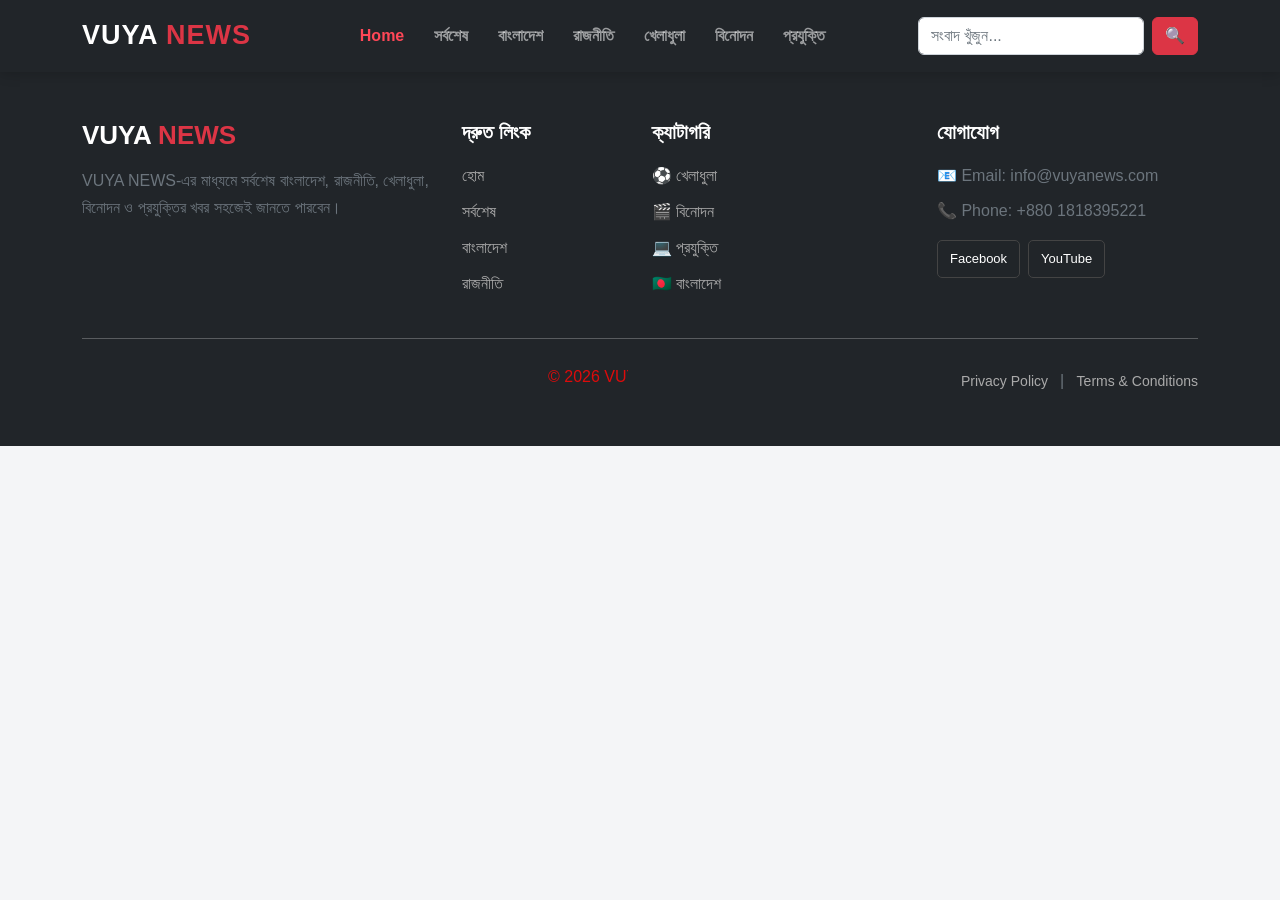
<file: Bangladesh.html>
<!DOCTYPE html>
<html lang="bn">

<head>
    <meta charset="UTF-8">
    <meta name="viewport" content="width=device-width, initial-scale=1.0">

    <title>VUYA NEWS</title>

    <!-- Bootstrap CSS -->
    <link rel="stylesheet" href="/CSS/bootstrap.min.css">
    <!-- CSS -->
    <link rel="stylesheet" href="/CSS/style.css">
</head>

<body>

<!-- ================= NAVBAR ================= -->

<nav class="navbar navbar-expand-lg bg-dark navbar-dark">
    <div class="container">

        <!-- Logo -->
        <a class="navbar-brand logo" href="index.html">
            VUYA <span>NEWS</span>
        </a>

        <!-- Mobile Button -->
        <button class="navbar-toggler" type="button"
            data-bs-toggle="collapse"
            data-bs-target="#navbarMenu">
            <span class="navbar-toggler-icon"></span>
        </button>

        <!-- Menu -->
        <div class="collapse navbar-collapse" id="navbarMenu">

            <ul class="navbar-nav mx-auto text-center">

                <li class="nav-item">
                    <a class="nav-link active" href="index.html">Home</a>
                </li>

                <li class="nav-item">
                    <a class="nav-link" href="latest news.html">সর্বশেষ</a>
                </li>

                <li class="nav-item">
                    <a class="nav-link" href="Bangladesh.html">বাংলাদেশ</a>
                </li>

                <li class="nav-item">
                    <a class="nav-link" href="রাজনীতি.html">রাজনীতি</a>
                </li>

                <li class="nav-item">
                    <a class="nav-link" href="খেলাধুলা.html">খেলাধুলা</a>
                </li>

                <li class="nav-item">
                    <a class="nav-link" href="বিনোদন.html">বিনোদন</a>
                </li>

                <li class="nav-item">
                    <a class="nav-link" href="প্রযুক্তি.html">প্রযুক্তি</a>
                </li>

            </ul>

            <!-- Search -->
            <form class="d-flex" onsubmit="searchNews(event)">
                <input id="searchBox"
                    class="form-control me-2"
                    type="search"
                    placeholder="সংবাদ খুঁজুন...">

                <button class="btn btn-danger" type="submit">
                    🔍
                </button>
            </form>

        </div>
    </div>
</nav>





<!-- ================= FOOTER ================= -->

<footer class="news-footer bg-dark text-white mt-5">

    <div class="container py-5">

        <div class="row g-4">

            <!-- About -->
            <div class="col-lg-4 col-md-6">
                <h3 class="footer-logo">
                    VUYA <span>NEWS</span>
                </h3>

                <p class="text-secondary mt-3">
                    VUYA NEWS-এর মাধ্যমে সর্বশেষ বাংলাদেশ,
                    রাজনীতি, খেলাধুলা, বিনোদন ও প্রযুক্তির
                    খবর সহজেই জানতে পারবেন।
                </p>
            </div>

            <!-- Quick Links -->
            <div class="col-lg-2 col-md-6">
                <h5 class="footer-title">দ্রুত লিংক</h5>

                <ul class="footer-links list-unstyled">
                    <li><a href="index.html">হোম</a></li>
                    <li><a href="latest news.html">সর্বশেষ</a></li>
                    <li><a href="Bangladesh.html">বাংলাদেশ</a></li>
                    <li><a href="রাজনীতি.html">রাজনীতি</a></li>
                </ul>
            </div>

            <!-- Categories -->
            <div class="col-lg-3 col-md-6">
                <h5 class="footer-title">ক্যাটাগরি</h5>

                <ul class="footer-links list-unstyled">
                    <li><a href="খেলাধুলা.html">⚽ খেলাধুলা</a></li>
                    <li><a href="বিনোদন.html">🎬 বিনোদন</a></li>
                    <li><a href="প্রযুক্তি.html">💻 প্রযুক্তি</a></li>
                    <li><a href="Bangladesh.html">🇧🇩 বাংলাদেশ</a></li>
                </ul>
            </div>

            <!-- Contact -->
            <div class="col-lg-3 col-md-6">
                <h5 class="footer-title">যোগাযোগ</h5>

                <p class="text-secondary mb-2">
                    📧 Email: info@vuyanews.com
                </p>

                <p class="text-secondary mb-2">
                    📞 Phone: +880 1818395221
                </p>

                <div class="social-links mt-3">
                    <a href="#" class="social-btn">Facebook</a>
                    <a href="#" class="social-btn">YouTube</a>
                </div>
            </div>

        </div>

        <hr class="border-secondary my-4">

        <!-- Bottom Footer -->
        <div class="row align-items-center">

            <div class="col-md-6 text-center text-md-start">
                <p class="mb-0 text-secondary">
                   <marquee behavior="" direction="" class="gh">© 2026 VUYA NEWS. All Rights Reserved.</marquee> 
                </p>
            </div>

            <div class="col-md-6 text-center text-md-end mt-2 mt-md-0">
                <a href="#" class="footer-bottom-link">
                    Privacy Policy
                </a>

                <span class="text-secondary mx-2">|</span>

                <a href="#" class="footer-bottom-link">
                    Terms & Conditions
                </a>
            </div>

        </div>

    </div>

</footer>


<!-- ================= JS ================= -->

<script src="/JS/script.js"></script>

<!-- Bootstrap JS -->
<script src="/JS/bootstrap.bundle.min.js"></script>

</body>
</html>
</file>
<file: CSS/style.css>
/* =====================================================
   VUYA NEWS - PROFESSIONAL NEWS WEBSITE CSS
   ===================================================== */

* {
    margin: 0;
    padding: 0;
    box-sizing: border-box;
}

body {
    font-family: Arial, "Noto Sans Bengali", sans-serif;
    background: #f4f5f7;
    color: #222;
    line-height: 1.7;
}


/* =====================================================
   NAVBAR
   ===================================================== */

.navbar {
    min-height: 70px;
    box-shadow: 0 2px 12px rgba(0, 0, 0, 0.18);
}

.logo {
    font-size: 27px;
    font-weight: 800;
    letter-spacing: 1px;
}

.logo span {
    color: #dc3545;
}

.navbar-nav {
    gap: 4px;
}

.nav-link {
    font-weight: 600;
    padding: 10px 13px !important;
    transition: 0.3s ease;
}

.nav-link:hover {
    color: #ff4757 !important;
}

.nav-link.active {
    color: #ff4757 !important;
}


/* Search */

.navbar .form-control {
    min-width: 190px;
    border-radius: 6px;
}

.navbar .btn {
    border-radius: 6px;
}


/* =====================================================
   NEWS SECTION
   ===================================================== */

.news-section {
    width: 100%;
    padding: 50px 15px;
}

.news-article {
    max-width: 900px;
    margin: 0 auto;
    background: #ffffff;
    padding: 35px 45px;
    border-radius: 12px;
    box-shadow: 0 5px 25px rgba(0, 0, 0, 0.08);
}


/* =====================================================
   BREAKING NEWS
   ===================================================== */

.breaking-badge {
    display: inline-block;
    background: #dc3545;
    color: #fff;
    padding: 7px 14px;
    border-radius: 5px;
    font-size: 13px;
    font-weight: 700;
    letter-spacing: 0.5px;
    margin-bottom: 15px;
}


/* =====================================================
   CATEGORY
   ===================================================== */

.news-category {
    display: inline-block;
    color: #dc3545;
    font-size: 15px;
    font-weight: 700;
    margin-bottom: 12px;
}


/* =====================================================
   ARTICLE TITLE
   ===================================================== */

.article-title {
    font-size: 38px;
    line-height: 1.3;
    font-weight: 800;
    color: #171717;
    margin-bottom: 15px;
}


/* =====================================================
   ARTICLE SUBTITLE
   ===================================================== */

.article-subtitle {
    font-size: 18px;
    color: #666;
    line-height: 1.7;
    margin-bottom: 18px;
}


/* =====================================================
   META
   ===================================================== */

.article-meta {
    display: flex;
    gap: 25px;
    flex-wrap: wrap;
    color: #777;
    font-size: 14px;
    margin-bottom: 10px;
}

.news-article hr {
    border: 0;
    border-top: 1px solid #ddd;
    margin: 20px 0 25px;
}


/* =====================================================
   ARTICLE IMAGE
   ===================================================== */

.article-image {
    width: 100%;
    margin: 0 auto;
    overflow: hidden;
    border-radius: 10px;
}

.news-photo {
    width: 100%;
    height: 430px;
    object-fit: cover;
    object-position: center;
    display: block;
    border-radius: 10px;
}


/* =====================================================
   IMAGE CAPTION
   ===================================================== */

.image-caption {
    font-size: 13px;
    color: #777;
    margin-top: 8px;
    margin-bottom: 25px;
    text-align: left;
}


/* =====================================================
   ARTICLE CONTENT
   ===================================================== */

.article-content {
    font-size: 17px;
    color: #333;
}

.article-content p {
    margin-bottom: 20px;
}

.article-content strong {
    color: #111;
}


/* =====================================================
   BLOCKQUOTE
   ===================================================== */

.article-content blockquote {
    margin: 25px 0;
    padding: 18px 22px;
    border-left: 5px solid #dc3545;
    background: #f8f8f8;
    color: #555;
    font-size: 17px;
    font-style: italic;
    border-radius: 5px;
}


/* =====================================================
   TAGS
   ===================================================== */

.article-tags {
    display: flex;
    flex-wrap: wrap;
    gap: 8px;
    margin-top: 30px;
    padding-top: 20px;
    border-top: 1px solid #ddd;
}

.article-tags span {
    background: #f1f1f1;
    color: #555;
    padding: 5px 11px;
    border-radius: 20px;
    font-size: 13px;
    transition: 0.3s ease;
}

.article-tags span:hover {
    background: #dc3545;
    color: #fff;
}


/* =====================================================
   FOOTER
   ===================================================== */

.news-footer {
    margin-top: 0 !important;
}

.footer-logo {
    font-size: 26px;
    font-weight: 800;
}

.footer-logo span {
    color: #dc3545;
}

.footer-title {
    font-weight: 700;
    margin-bottom: 18px;
}

.footer-links li {
    margin-bottom: 9px;
}

.footer-links a {
    color: #aaa;
    text-decoration: none;
    transition: 0.3s ease;
}

.footer-links a:hover {
    color: #fff;
    padding-left: 4px;
}


/* =====================================================
   SOCIAL BUTTON
   ===================================================== */

.social-links {
    display: flex;
    flex-wrap: wrap;
    gap: 8px;
}

.social-btn {
    display: inline-block;
    text-decoration: none;
    color: #fff;
    background: #212529;
    border: 1px solid #444;
    padding: 7px 12px;
    border-radius: 5px;
    font-size: 13px;
    transition: 0.3s ease;
}

.social-btn:hover {
    background: #dc3545;
    color: #fff;
}


/* =====================================================
   FOOTER BOTTOM
   ===================================================== */

.footer-bottom-link {
    color: #aaa;
    text-decoration: none;
    font-size: 14px;
}

.footer-bottom-link:hover {
    color: #fff;
}

.gh {
    color: #aaa;
}


/* =====================================================
   TABLET
   ===================================================== */

@media (max-width: 992px) {

    .news-section {
        padding: 35px 15px;
    }

    .news-article {
        padding: 30px;
    }

    .article-title {
        font-size: 32px;
    }

    .news-photo {
        height: 380px;
    }

}


/* =====================================================
   MOBILE
   ===================================================== */

@media (max-width: 768px) {

    .navbar-nav {
        gap: 0;
        margin-top: 10px;
    }

    .navbar .form-control {
        min-width: 0;
        width: 100%;
    }

    .navbar form {
        margin-top: 12px;
        margin-bottom: 10px;
    }

    .news-section {
        padding: 25px 10px;
    }

    .news-article {
        padding: 22px 18px;
        border-radius: 8px;
    }

    .breaking-badge {
        font-size: 12px;
        padding: 6px 11px;
    }

    .article-title {
        font-size: 27px;
        line-height: 1.35;
    }

    .article-subtitle {
        font-size: 16px;
    }

    .article-meta {
        gap: 12px;
        font-size: 13px;
    }

    .news-photo {
        height: 280px;
    }

    .article-content {
        font-size: 16px;
    }

}

.gh{
    color: #dd0b0b;
}


/* =====================================================
   SMALL MOBILE
   ===================================================== */

@media (max-width: 480px) {

    .logo {
        font-size: 23px;
    }

    .news-article {
        padding: 18px 14px;
    }

    .article-title {
        font-size: 23px;
    }

    .article-subtitle {
        font-size: 15px;
    }

    .news-photo {
        height: 230px;
    }

    .article-content {
        font-size: 15px;
    }

    .article-content blockquote {
        font-size: 15px;
        padding: 14px 16px;
    }

    .article-tags span {
        font-size: 12px;
    }

}



/* ================= NEWS ARTICLE PHOTO ================= */

.news-photo {
    width: 100%;
    max-width: 100%;
    height: 420px;
    object-fit: cover;
    object-position: center;
    display: block;
    border-radius: 10px;
}

/* Mobile */
@media (max-width: 768px) {
    .news-photo {
        height: 260px;
    }
}

/* Small Mobile */
@media (max-width: 480px) {
    .news-photo {
        height: 220px;
    }
}


.news-photo {
    width: 100%;
    height: 420px;
    object-fit: contain;
    object-position: center;
    display: block;
    background: #f5f5f5;
    border-radius: 10px;
}
</file>
